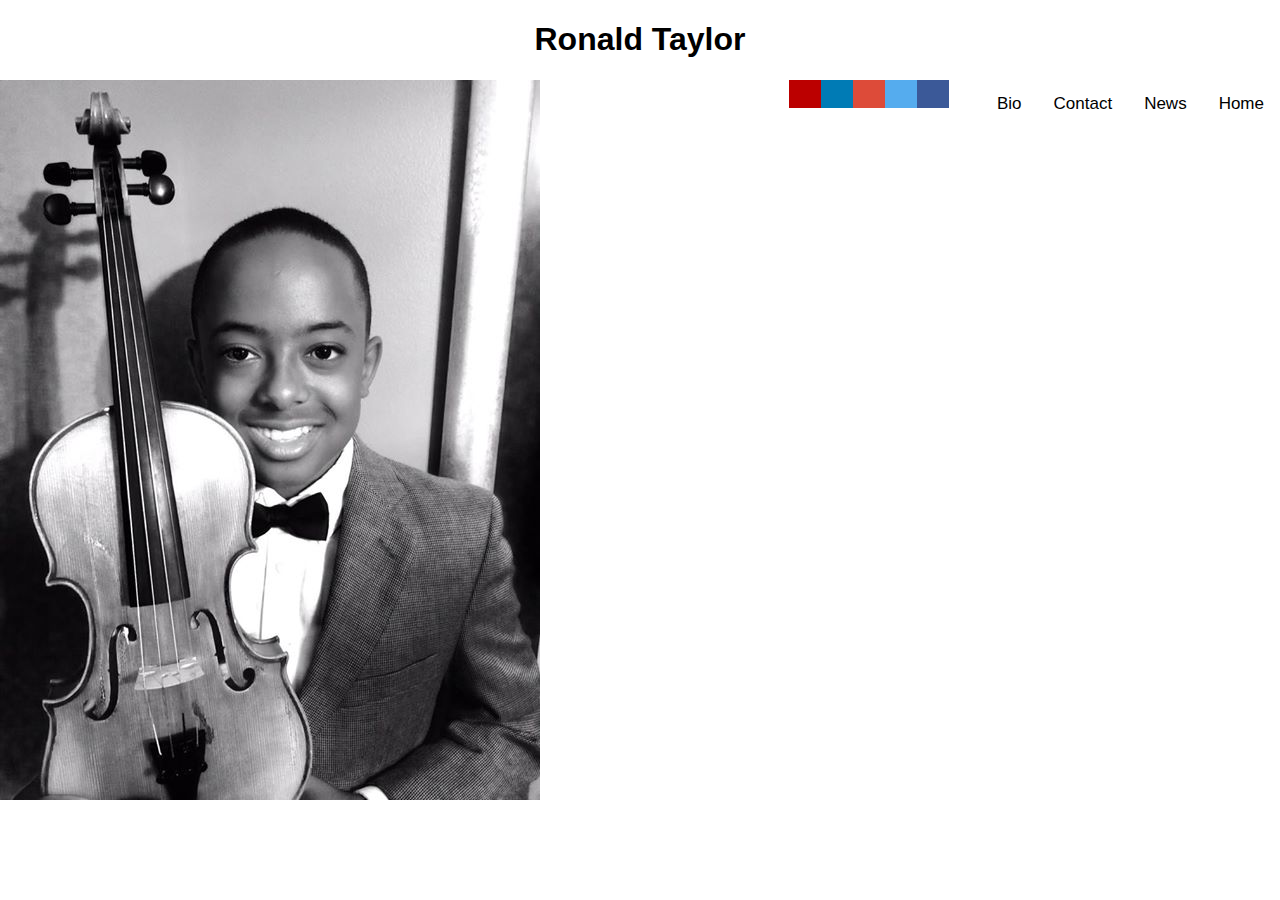
<file: index.html>
<!DOCTYPE html>
<html>
<head>
    <!-- Header -->
<title>Master Violin</title>
<!--Link does not work on line 7 -->
<link rel="stylesheet" href="style.css">
<!-- Man I just added a new branch-->

</head>

<body>

<h1>Ronald Taylor</h1>
<!--Fix the names of the nav bar -->
<div class="topnav" id="myTopnav">
    <a href="home.html" class="active">Home</a>
    <a href="news.html">News</a>
    <a href="contact.html">Contact</a>
    <a href="bio.html">Bio</a>
    <a href="javascript:void(0);" class="icon" onclick="myFunction()">
      <i class="fa fa-bars"></i>
    </a>

  <!-- Navigation Bar-->
    <a href="#" class="facebook"><i class="fa fa-facebook"></i></a> 
    <a href="#" class="twitter"><i class="fa fa-twitter"></i></a> 
    <a href="#" class="google"><i class="fa fa-google"></i></a> 
    <a href="#" class="linkedin"><i class="fa fa-linkedin"></i></a>
    <a href="#" class="youtube"><i class="fa fa-youtube"></i></a> 
  <!-- </div>Te -->
    
    <div class="hero-image">
  <div class="hero-text">
    <img src="media1/Ronald.jpg"> 
  </div>
</div>

<!--Beginning of Youtube Video
  <iframe width="420" height="345"
link goes here

-->


</body>


<footer>
  <!--footer element-->
</footer>
</html>
    <!-- Trying to figure out how to reinstate CSS-->
</file>
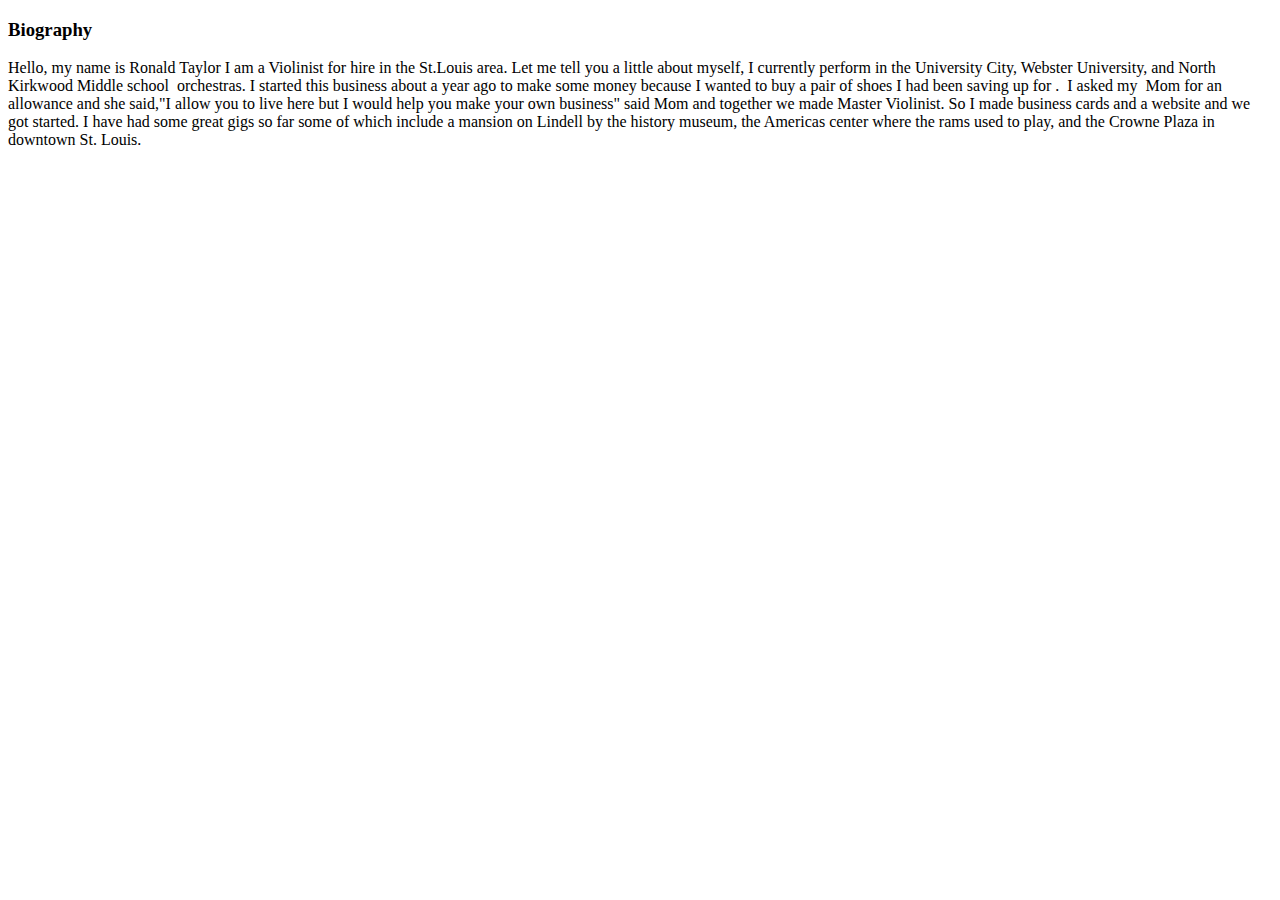
<file: about.html>
<!DOCTYPE html>
<html>
<body>

<h3>Biography</h3>

<p>Hello, my name is Ronald Taylor I am a Violinist for hire in the St.Louis area. Let me tell you a little about myself, I currently perform in the University City, Webster University, and North Kirkwood Middle school  orchestras. I started this business about a year ago to make some money because I wanted to buy a pair of shoes I had been saving up for .  I asked my  Mom for an allowance and she said,"I allow you to live here but I would help you make your own business" said Mom and together we made Master Violinist. So I made business cards and a website and we got started. I have had some great gigs so far some of which include a mansion on Lindell by the history museum, the Americas center where the rams used to play, and the Crowne Plaza in downtown St. Louis. </p>

</body>
</html>
</file>
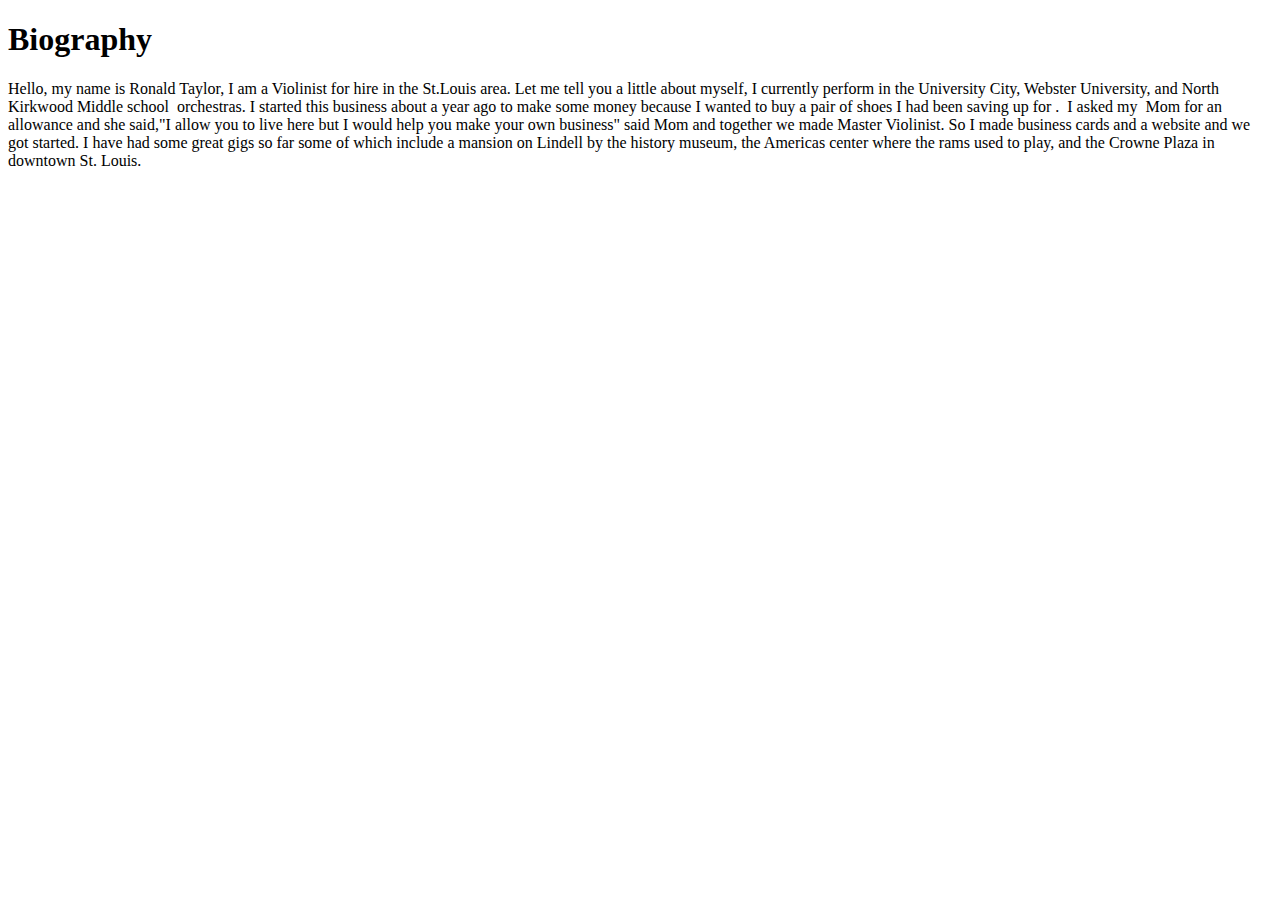
<file: bio.html>
<!DOCTYPE html>
<html>

<body>

    <h1>Biography</h1>

    <p>Hello, my name is Ronald Taylor, I am a Violinist for hire in the St.Louis area. Let me tell you a little about
        myself, I currently perform in the University City, Webster University, and North Kirkwood Middle school
         orchestras. I started this business about a year ago to make some money because I wanted to buy a pair of shoes
        I had been saving up for .  I asked my  Mom for an allowance and she said,"I allow you to live here but I would
        help you make your own business" said Mom and together we made Master Violinist. So I made business cards and a
        website and we got started. I have had some great gigs so far some of which include a mansion on Lindell by the
        history museum, the Americas center where the rams used to play, and the Crowne Plaza in downtown St. Louis. 
    </p>

</body>

</html>
</file>
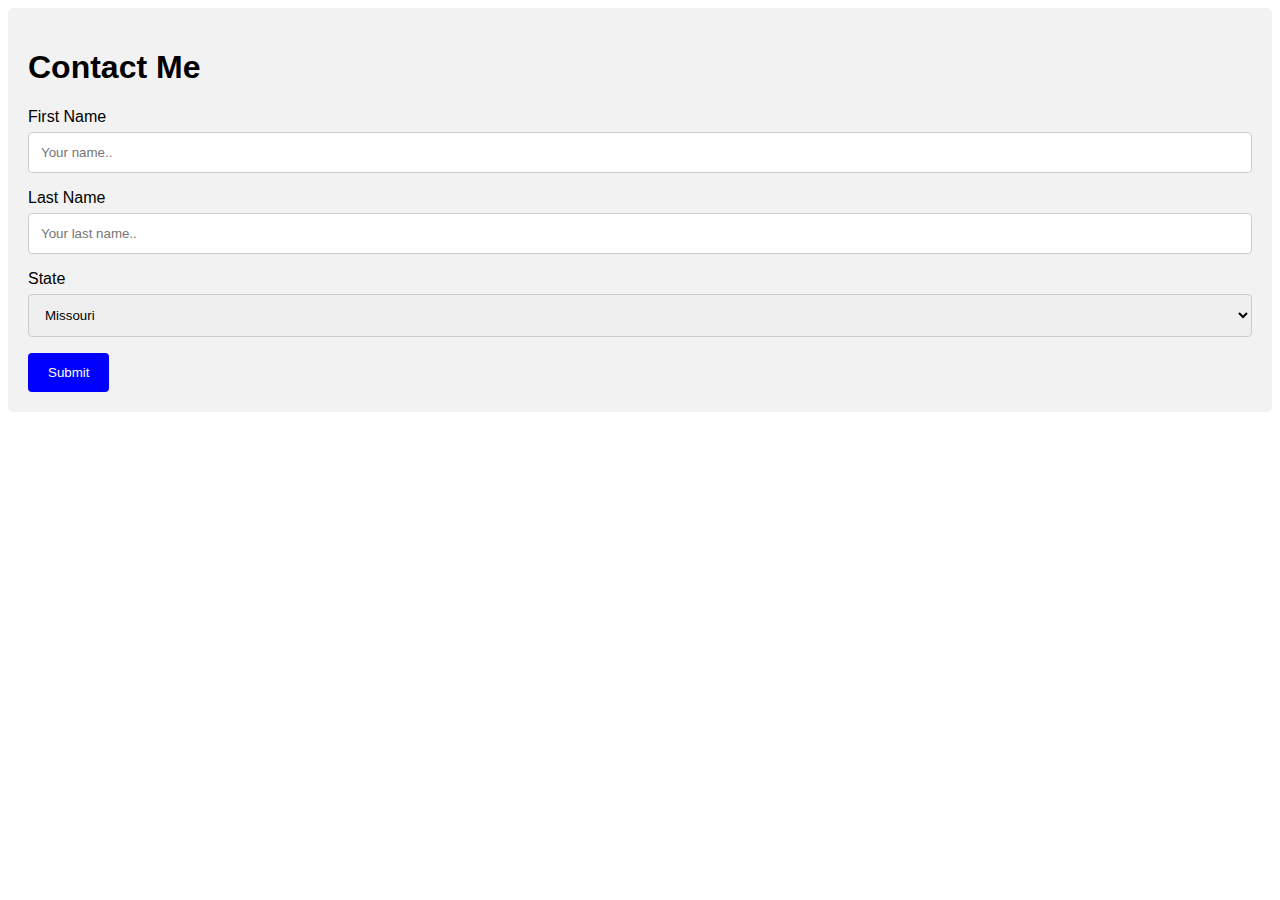
<file: contact.html>
<!DOCTYPE html>
<html>
  <head></head>

<body>
  <style>
    body {font-family: Arial, Helvetica, sans-serif;}
    * {box-sizing: border-box;}
    
    input[type=text], select, textarea {
      width: 100%;
      padding: 12px;
      border: 1px solid #ccc;
      border-radius: 4px;
      box-sizing: border-box;
      margin-top: 6px;
      margin-bottom: 16px;
      resize: vertical;
    }
    
    input[type=submit] {
      background-color: blue;
      color: white;
      padding: 12px 20px;
      border: none;
      border-radius: 4px;
      cursor: pointer;
    }
    
    input[type=submit]:hover {
      background-color: blue;
    }
    
    .container {
      border-radius: 5px;
      background-color: #f2f2f2;
      padding: 20px;
    } 
    </style>

<div class="container">
  <form action="/">
    <h1>Contact Me</h1>
    <!--First name on contact sheet-->

    <label for="fname">First Name</label>
    <input type="text" id="fname" name="firstname" placeholder="Your name..">
  <!--Last name on contact sheet--> 

    <label for="lname">Last Name</label>
    <input type="text" id="lname" name="lastname" placeholder="Your last name..">
    <!--State on contact form-->

    <label for="state">State</label>
    <select id="state" name="state">
      <option value="missouri">Missouri</option>
      <option value="illinois">Illinois</option>
      <!--Adding notes to contact for additional info-->
      
      <label for="subject">Notes</label>
      <textarea id="subject" name="subject" placeholder="Additional Info.." style="height:200px"></textarea>

      <!--Submission Button-->
      <input type="submit" value="Submit">
  <!--I neeed to adjust the input form-->
    
    </body>
  </html>
</file>
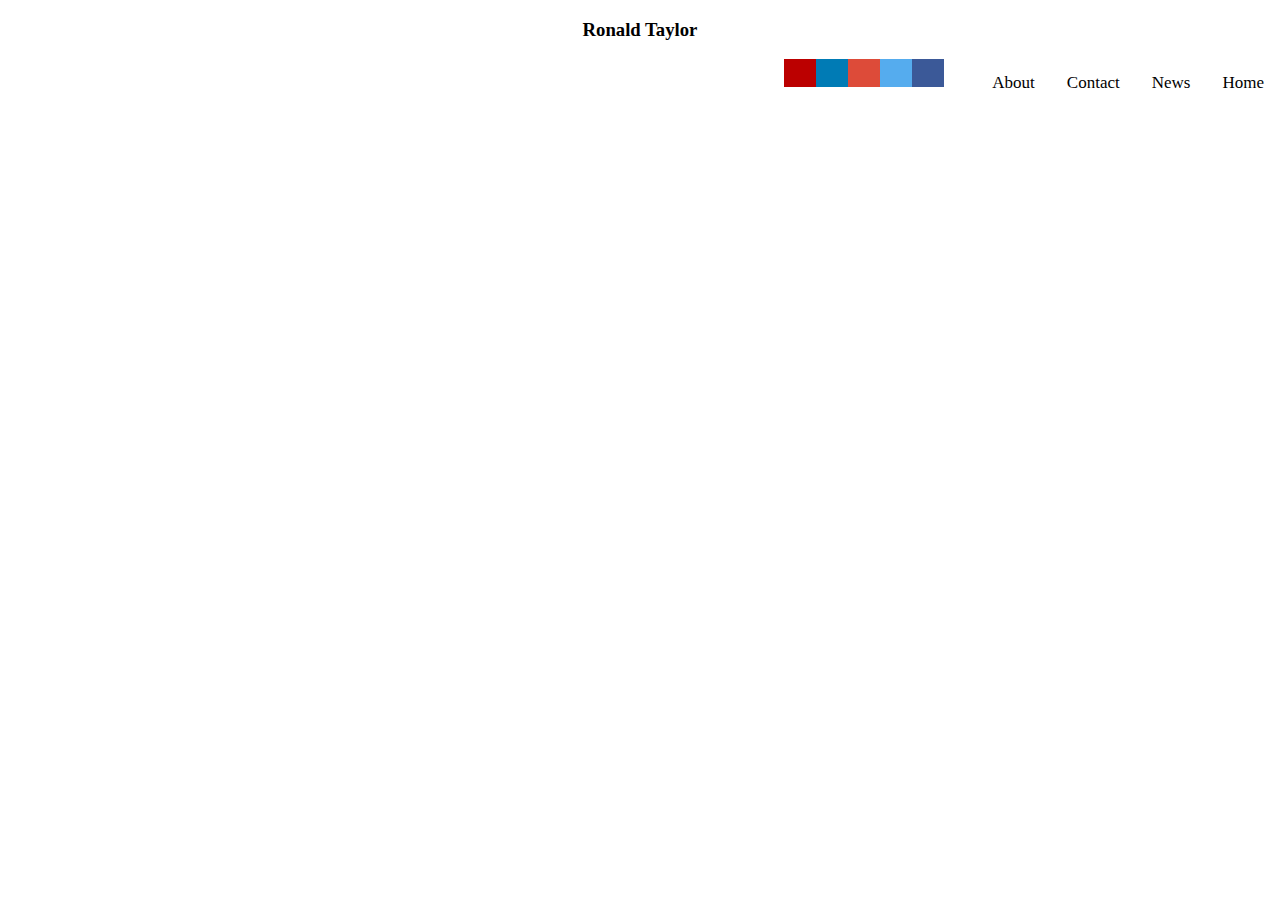
<file: RonaldTaylor.html>
<!DOCTYPE html>
<html>
<head>
<title>Master Violin</title>

<link rel="stylesheet" href="RonaldTaylor.css">

<link rel="html" href="News.html">
</head>
<body>

<h3>Ronald Taylor</h3>

<div class="topnav" id="myTopnav">
    <a href="home.html" class="active">Home</a>
    <a href="news.html">News</a>
    <a href="contact.html">Contact</a>
    <a href="about.html">About</a>
    <a href="javascript:void(0);" class="icon" onclick="myFunction()">
      <i class="fa fa-bars"></i>
    </a>

  
    <a href="#" class="facebook"><i class="fa fa-facebook"></i></a> 
    <a href="#" class="twitter"><i class="fa fa-twitter"></i></a> 
    <a href="#" class="google"><i class="fa fa-google"></i></a> 
    <a href="#" class="linkedin"><i class="fa fa-linkedin"></i></a>
    <a href="#" class="youtube"><i class="fa fa-youtube"></i></a> 
  <!-- </div>Te -->
 

</body>
</html>
</file>
<file: style.css>
body {

  margin: 0;
  font-family: cursive;
}
 
h1 {
  color:black;
  text-align: center;
}

p {
  font-family: verdana;
  font-size: 20px;
}

  .topnav {
    overflow: hidden;
    
  }
  
  .topnav a {
    display: inline;
    float: right;
    color: black;
    text-align: top;
    padding: 14px 16px;
    text-decoration: none;
    font-size: 17px;
  }
  
  .topnav a:hover {
    background-color: #ddd;
    color: black;
  }
  
  .topnav a.active {
   
    color:black;
  }
  .icon-bar {
    position: fixed;
    top: 50%;
    -webkit-transform: translateY(-50%);
    -ms-transform: translateY(-50%);
    transform: translateY(-50%);
  }
  
  .icon-bar a {
    display: block;
    text-align: center;
    padding: 16px;
    transition: all 0.3s ease;
    color: white;
    font-size: 20px;
  }
  
  .icon-bar a:hover {
    background-color: #000;
  }
  
  .facebook {
    background: #3B5998;
    color: white;
  }
  
  .twitter {
    background: #55ACEE;
    color: white;
  }
  
  .google {
    background: #dd4b39;
    color: white;
  }
  
  .linkedin {
    background: #007bb5;
    color: white;
  }
  
  .youtube {
    background: #bb0000;
    color: white;
  }
  
  .content {
    margin-left: 75px;
    font-size: 30px;
  }
/* Column */
.row {  
  display: flex;
  flex-wrap: wrap;
}
/* Responsive layout - when the screen is less than 700px wide, make the two columns stack on top of each other instead of next to each other */
.row, .navbar {   
    flex-direction: column;
  }

  .container {
    border-radius: 5px;
    background-color: #bb0000;
    padding: 20px;
  }
/* I need to get this form working*/
/* I believe my css is not synched properly with my html*/

* {
  box-sizing: border-box;
}

body {
  margin: 0;
  font-family: Arial;
}

.header {
  text-align: center;
  padding: 32px;
}

.row {
  display: flex;
  flex-wrap: wrap;
  padding: 0 4px;
}

/*  Four equal colums */
.column {
  flex: 25%;
  max-width: 25%;
  padding: 0 4px;
}

.column img {
  margin-top: 8px;
  vertical-align: middle;
}

/* Responsive layout - makes a two column-layout instead of four columns */
@media (max-width: 800px) {
  .column {
    flex: 50%;
    max-width: 50%;
  }
}

/* Responsive layout - makes the two columns stack on top of each other instead of next to each other */
@media (max-width: 600px) {
  .column {
    flex: 100%;
    max-width: 100%;
  }
}
</file>
<file: RonaldTaylor.css>
body {
  background-color: ;
  margin: 0;
  font-family: cursive;
}

h3 {
  color:black;
  text-align: center;
}

p {
  font-family: verdana;
  font-size: 20px;
}

  .topnav {
    overflow: hidden;
    
  }
  
  .topnav a {
    display: inline;
    float: right;
    color: black;
    text-align: top;
    padding: 14px 16px;
    text-decoration: none;
    font-size: 17px;
  }
  
  .topnav a:hover {
    background-color: #ddd;
    color: black;
  }
  
  .topnav a.active {
    background-color: ;
    color:black;
  }
  .icon-bar {
    position: fixed;
    top: 50%;
    -webkit-transform: translateY(-50%);
    -ms-transform: translateY(-50%);
    transform: translateY(-50%);
  }
  
  .icon-bar a {
    display: block;
    text-align: center;
    padding: 16px;
    transition: all 0.3s ease;
    color: white;
    font-size: 20px;
  }
  
  .icon-bar a:hover {
    background-color: #000;
  }
  
  .facebook {
    background: #3B5998;
    color: white;
  }
  
  .twitter {
    background: #55ACEE;
    color: white;
  }
  
  .google {
    background: #dd4b39;
    color: white;
  }
  
  .linkedin {
    background: #007bb5;
    color: white;
  }
  
  .youtube {
    background: #bb0000;
    color: white;
  }
  
  .content {
    margin-left: 75px;
    font-size: 30px;
  }
</file>
